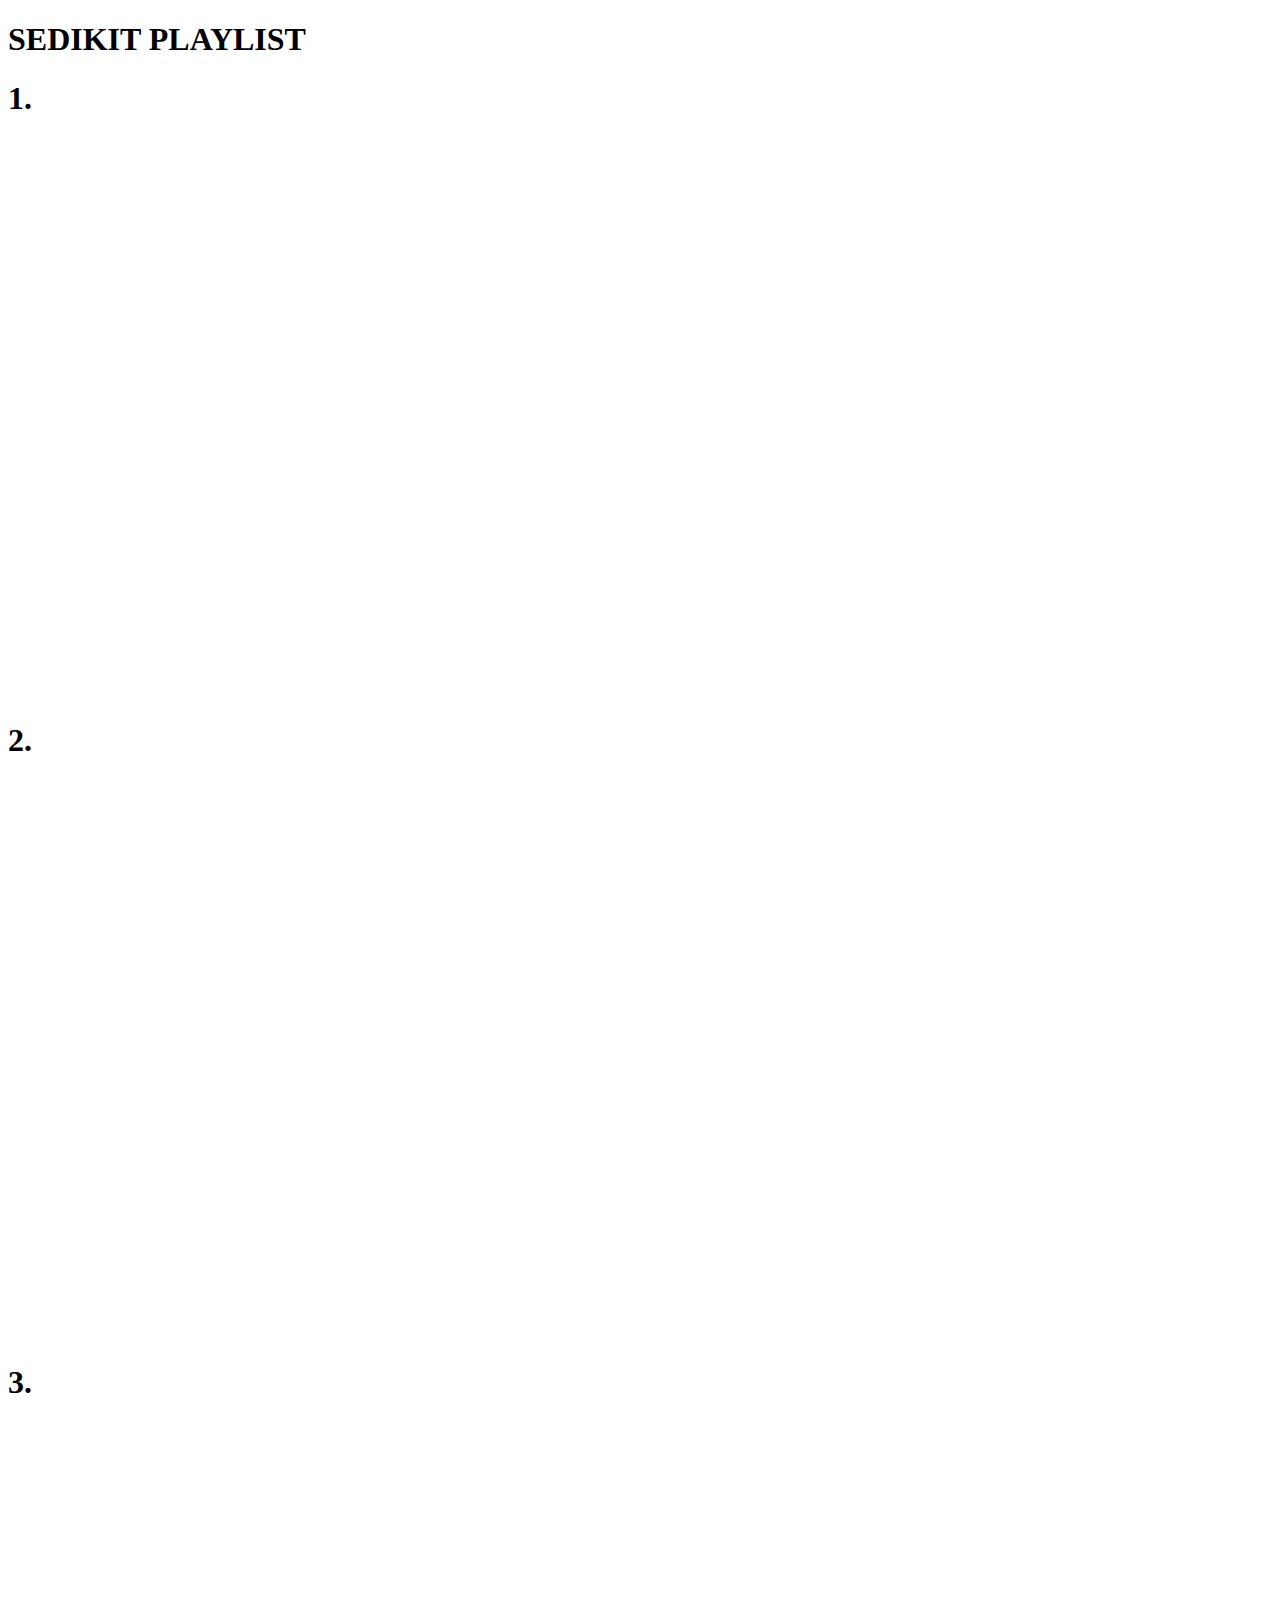
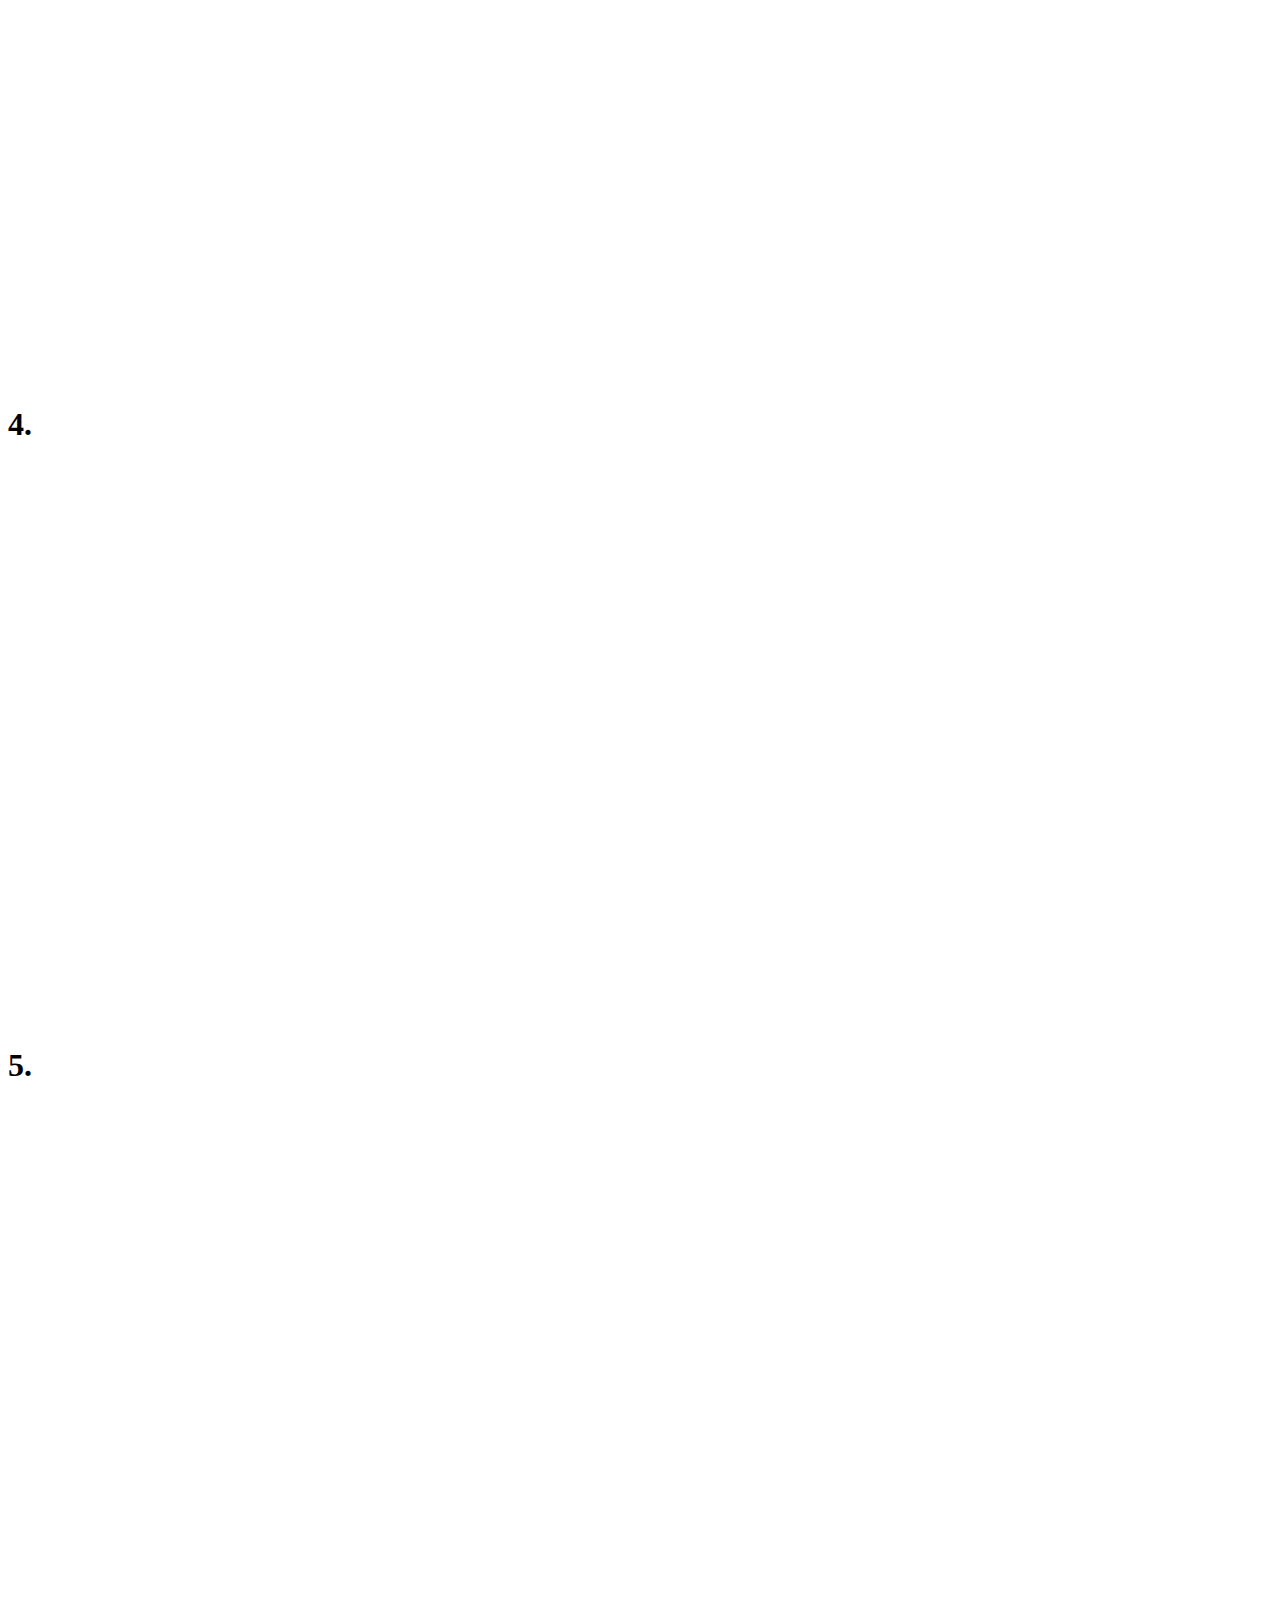
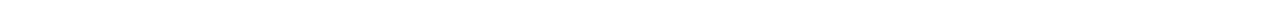
<file: pertemuan_2/spotify - Copy.html>
<!DOCTYPE html>
<html lang="en">
<head>
    <meta charset="UTF-8">
    <meta name="viewport" content="width=device-width, initial-scale=1.0">
    <title>Playlist</title>
</head>
<body>
<div class="lagu">
    <h1>SEDIKIT PLAYLIST</h1>
    <div class="lagu1">
        <span class="nomor"><h1>1.</h1></span>
            <div class="lagu1-wrapper">
    <iframe style="border-radius:12px" src="https://open.spotify.com/embed/track/0z1o5L7HJx562xZSATcIpY?utm_source=generator" width="100%" height="300" frameBorder="0" allowfullscreen="" allow="autoplay; clipboard-write; encrypted-media; fullscreen; picture-in-picture" loading="lazy"></iframe>
    <iframe style="border-radius:12px" src="https://open.spotify.com/embed/album/6dVIqQ8qmQ5GBnJ9shOYGE?utm_source=generator" width="100%" height="200" frameBorder="0" allowfullscreen="" allow="autoplay; clipboard-write; encrypted-media; fullscreen; picture-in-picture" loading="lazy"></iframe>
            </div>
        </div>
        <br>
        <br>
        <br>
    <div class="lagu2">
        <span class="nomor"><h1>2.</h1></span>
            <div class="lagu2-wrapper">
    <iframe style="border-radius:12px" src="https://open.spotify.com/embed/track/01Q3OyB05mLgH01fpdAMPP?utm_source=generator" width="100%" height="300" frameBorder="0" allowfullscreen="" allow="autoplay; clipboard-write; encrypted-media; fullscreen; picture-in-picture" loading="lazy"></iframe>
    <iframe style="border-radius:12px" src="https://open.spotify.com/embed/album/6EB14IXV5oyOiItGBv7mtG?utm_source=generator" width="100%" height="200" frameBorder="0" allowfullscreen="" allow="autoplay; clipboard-write; encrypted-media; fullscreen; picture-in-picture" loading="lazy"></iframe>
            </div>
        </div>
        <br>
        <br>
        <br>
    <div class="lagu3">
        <span class="nomor"><h1>3.</h1></span>
            <div class="lagu3-wrapper">
    <iframe style="border-radius:12px" src="https://open.spotify.com/embed/track/0gchQwxmBWj5no8NJ8b2yH?utm_source=generator" width="100%" height="300" frameBorder="0" allowfullscreen="" allow="autoplay; clipboard-write; encrypted-media; fullscreen; picture-in-picture" loading="lazy"></iframe>
    <iframe style="border-radius:12px" src="https://open.spotify.com/embed/album/6IYPmM3xsOPL2XPSvf1ZAz?utm_source=generator" width="100%" height="200" frameBorder="0" allowfullscreen="" allow="autoplay; clipboard-write; encrypted-media; fullscreen; picture-in-picture" loading="lazy"></iframe>
            </div>
        </div>
        <br>
        <br>
        <br>
    <div class="lagu4">
        <span class="nomor"><h1>4.</h1></span>
            <div class="lagu4-wrapper">
    <iframe style="border-radius:12px" src="https://open.spotify.com/embed/track/44TuSOP6xIAEeJmZsN3nXO?utm_source=generator" width="100%" height="300" frameBorder="0" allowfullscreen="" allow="autoplay; clipboard-write; encrypted-media; fullscreen; picture-in-picture" loading="lazy"></iframe>
    <iframe style="border-radius:12px" src="https://open.spotify.com/embed/album/4wuYQ9hyF1EGmrtjMpgpE9?utm_source=generator" width="100%" height="200" frameBorder="0" allowfullscreen="" allow="autoplay; clipboard-write; encrypted-media; fullscreen; picture-in-picture" loading="lazy"></iframe>
            </div>
        </div>
        <br>
        <br>
        <br>
    <div class="lagu5">
        <span class="nomor"><h1>5.</h1></span>
            <div class="lagu4-wrapper">
    <iframe style="border-radius:12px" src="https://open.spotify.com/embed/track/6o3QUC5oAE4g6WxRIFcZtb?utm_source=generator" width="100%" height="300" frameBorder="0" allowfullscreen="" allow="autoplay; clipboard-write; encrypted-media; fullscreen; picture-in-picture" loading="lazy"></iframe>
    <iframe style="border-radius:12px" src="https://open.spotify.com/embed/album/1R6vbGGXSEZZmTGn7ewwRL?utm_source=generator" width="100%" height="200" frameBorder="0" allowfullscreen="" allow="autoplay; clipboard-write; encrypted-media; fullscreen; picture-in-picture" loading="lazy"></iframe>
            </div>
        </div>
    </div>
</body>
</html>
</file>
